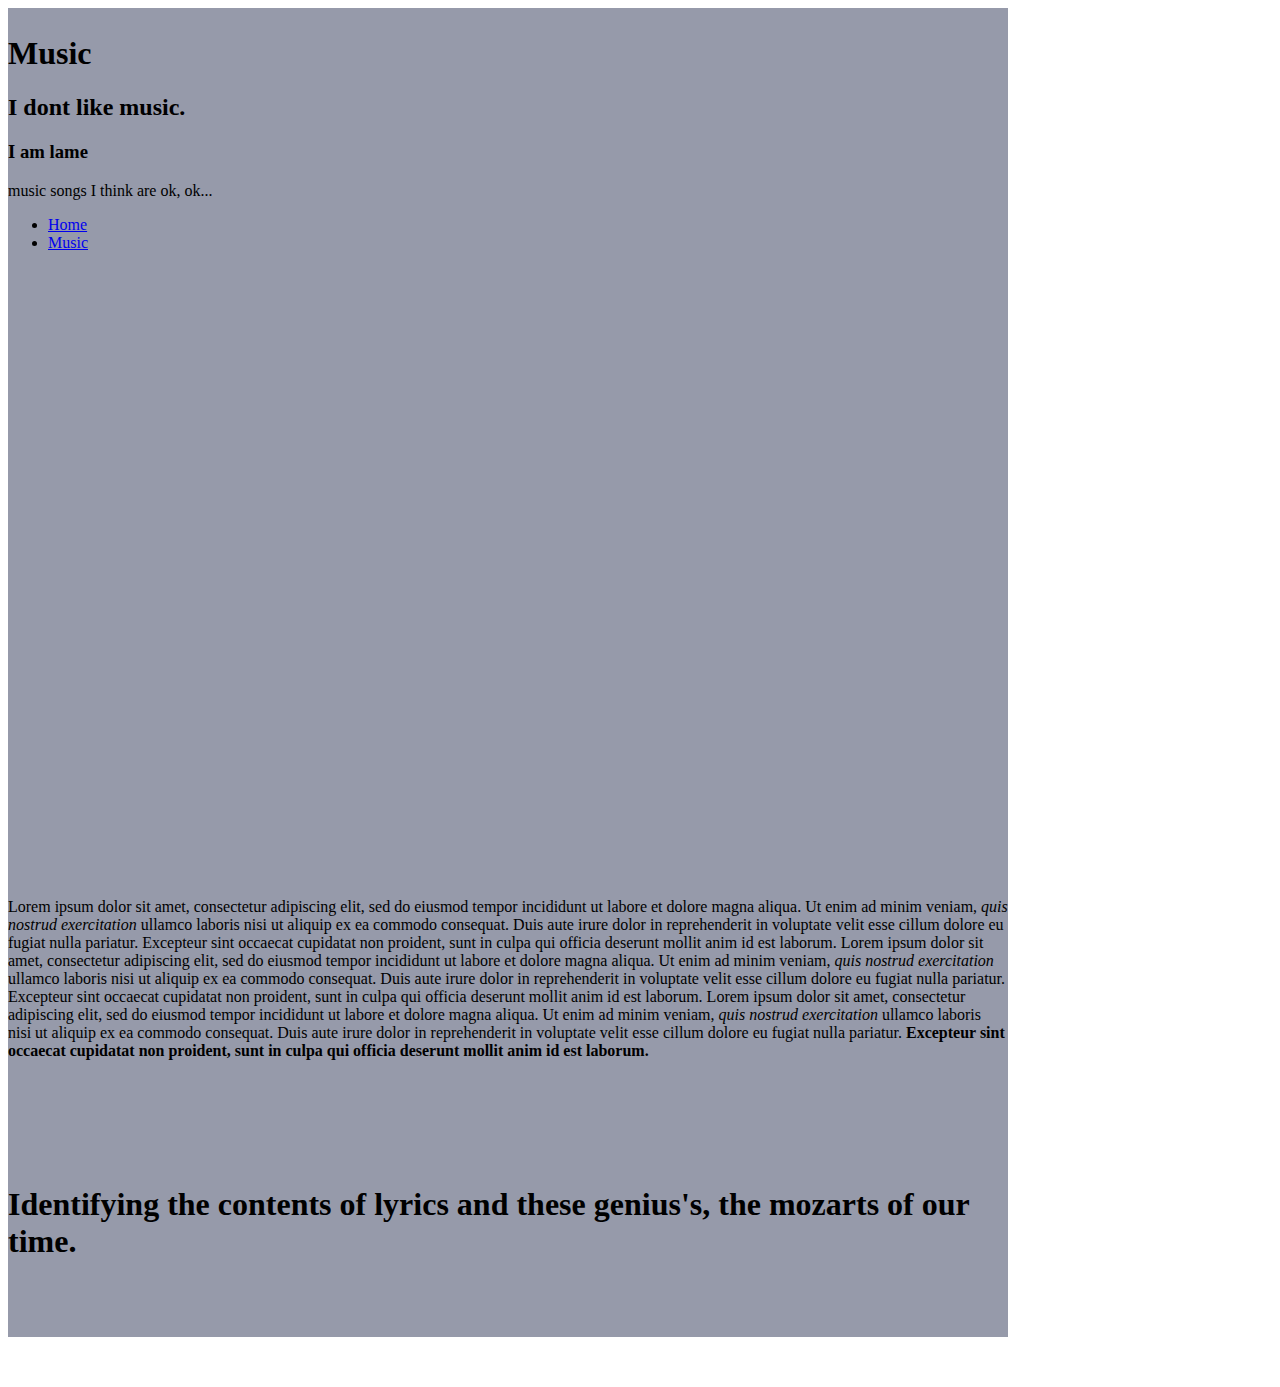
<file: music.html>
<!DOCTYPE html>
<html lang="en" dir="ltr">
  <head>
    <meta charset="utf-8">
    <title>MUSIC</title>
      <link href="css/styles3.css" rel="stylesheet" type="text/css">
        </head>
        <body>
          <div class="jumbotron">
            <h1>Music</h1>
              <h2>I dont like music.</h2>
                <h3>I am lame</h3>
                  <p> music songs I think are ok, ok...</p>
                    <ul>
                      <li><a href="index.html">Home</a></li>
                      <li><a href="hobbies.html">Music</a></li>
                    </ul>
                    <iframe width="45%" height="300" scrolling="no" frameborder="no" allow="autoplay" src="https://w.soundcloud.com/player/?url=https%3A//api.soundcloud.com/tracks/541247412&color=%23ff5500&auto_play=false&hide_related=false&show_comments=true&show_user=true&show_reposts=false&show_teaser=true&visual=true"></iframe>
                    <iframe width="45%" height="300" scrolling="no" frameborder="no" allow="autoplay" src="https://w.soundcloud.com/player/?url=https%3A//api.soundcloud.com/tracks/55363770&color=%23ff5500&auto_play=false&hide_related=false&show_comments=true&show_user=true&show_reposts=false&show_teaser=true&visual=true"></iframe>
                    <iframe width="45%" height="300" scrolling="no" frameborder="no" allow="autoplay" src="https://w.soundcloud.com/player/?url=https%3A//api.soundcloud.com/tracks/441688866&color=%23ff5500&auto_play=false&hide_related=false&show_comments=true&show_user=true&show_reposts=false&show_teaser=true&visual=true"></iframe>
                    <iframe width="45%" height="300" scrolling="no" frameborder="no" allow="autoplay" src="https://w.soundcloud.com/player/?url=https%3A//api.soundcloud.com/tracks/90771516&color=%23ff5500&auto_play=false&hide_related=false&show_comments=true&show_user=true&show_reposts=false&show_teaser=true&visual=true"></iframe>
                      <div class="jumbotron">
                        <p>Lorem ipsum dolor sit amet, consectetur adipiscing elit, sed do eiusmod tempor incididunt ut labore et dolore magna aliqua.
                           Ut enim ad minim veniam, <em>quis nostrud exercitation</em> ullamco laboris nisi ut aliquip ex ea commodo consequat.
                           Duis aute irure dolor in reprehenderit in voluptate velit esse cillum dolore eu fugiat nulla pariatur.
                           Excepteur sint occaecat cupidatat non proident, sunt in culpa qui officia deserunt mollit anim id est laborum.
                           Lorem ipsum dolor sit amet, consectetur adipiscing elit, sed do eiusmod tempor incididunt ut labore et dolore magna aliqua.
                           Ut enim ad minim veniam, <em>quis nostrud exercitation</em> ullamco laboris nisi ut aliquip ex ea commodo consequat.
                           Duis aute irure dolor in reprehenderit in voluptate velit esse cillum dolore eu fugiat nulla pariatur.
                           Excepteur sint occaecat cupidatat non proident, sunt in culpa qui officia deserunt mollit anim id est laborum.
                           Lorem ipsum dolor sit amet, consectetur adipiscing elit, sed do eiusmod tempor incididunt ut labore et dolore magna aliqua.
                           Ut enim ad minim veniam, <em>quis nostrud exercitation</em> ullamco laboris nisi ut aliquip ex ea commodo consequat.
                           Duis aute irure dolor in reprehenderit in voluptate velit esse cillum dolore eu fugiat nulla pariatur.
                           <strong>Excepteur sint occaecat cupidatat non proident, sunt in culpa qui officia deserunt mollit anim id est laborum.</strong></p>
                      </div>
                      <div class="jumbotron2">
                        <h1>Identifying the contents of lyrics and these genius's, the mozarts of our time.</h1>
                      </div
          </div>
        </body>
      </html>
</file>
<file: css/styles3.css>
.jumbotron {
  padding-top: 6px;
  padding-bottom: 3px;
  margin-bottom:50px;
  color: inherit;
  background-color: #969aaa;
  width: 1000px;
}
.jumbotron2 {
  padding-top: 6px;
  padding-bottom: 3px;
  margin-bottom:50px;
  color: inherit;
  background-color: #969aaa;
  width: 1000px;
  margin-top: 80px;
}
body {
  background: url(https://wallpaperplay.com/walls/full/5/a/f/230233.jpg);
  background-repeat: no-repeat;
  background-size: cover;
}
</file>
